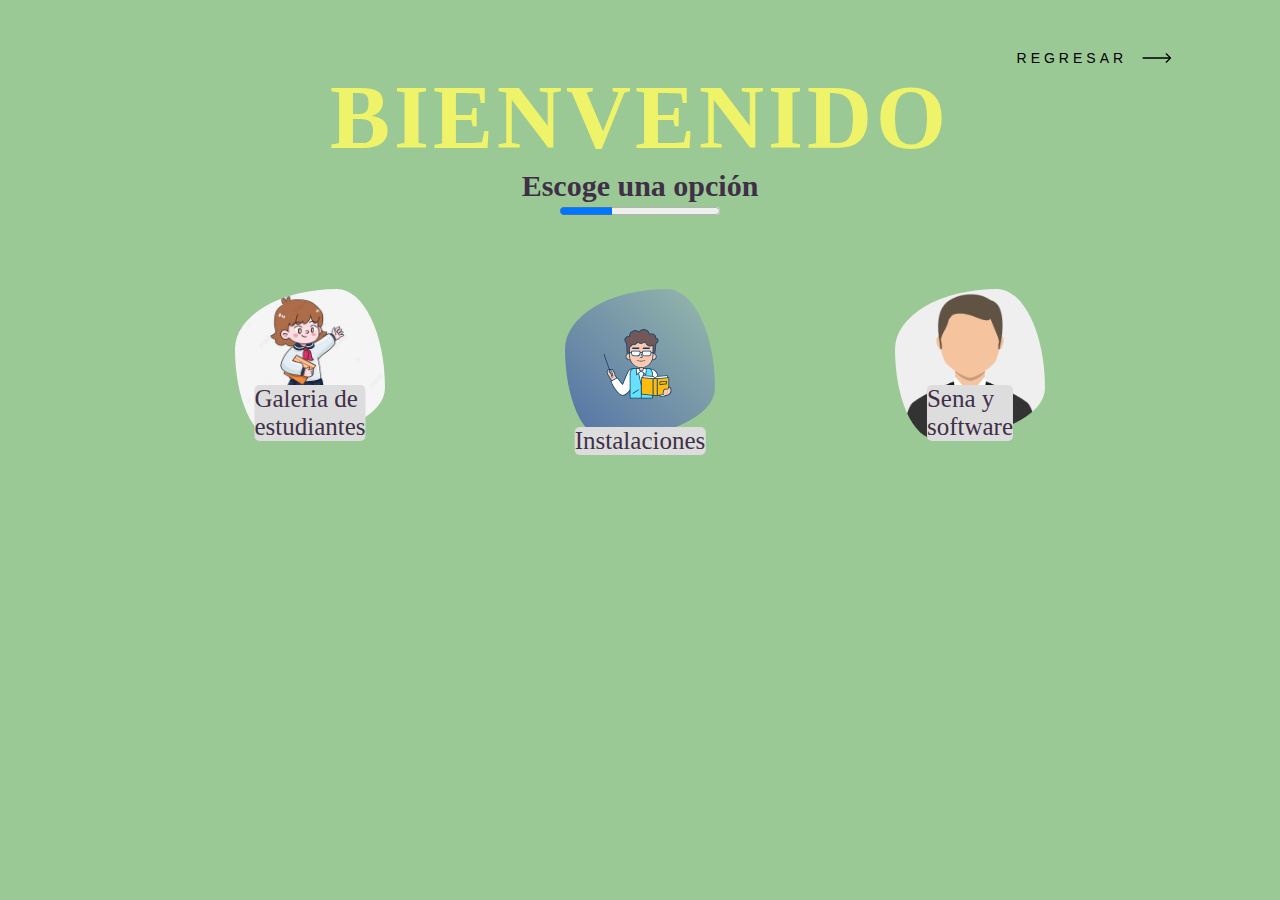
<file: colegioRepublicaChina2_0/opcionesUsuarios/index.html>
<!DOCTYPE html>
<html lang="en">
<head>
    <meta charset="UTF-8">
    <meta http-equiv="X-UA-Compatible" content="IE=edge">
    <meta name="viewport" content="width=device-width, initial-scale=1.0">
    <title>Document</title>

    <link rel="stylesheet" href="style.css">
</head>
<body>
    <main>
        <section class="contenedor-all_users">
            <article>
                <a href="../sobre_nosotros.html" class="btn-return">
                    <button class="cta">
                        <span class="hover-underline-animation"> Regresar </span>
                        <svg viewBox="0 0 46 16" height="10" width="30" xmlns="http://www.w3.org/2000/svg" id="arrow-horizontal">
                            <path transform="translate(30)" d="M8,0,6.545,1.455l5.506,5.506H-30V9.039H12.052L6.545,14.545,8,16l8-8Z" data-name="Path 10" id="Path_10"></path>
                        </svg>
                    </button>
                </a>
                <h2>Bienvenido</h2>
                <h4>Escoge una opción</h4>
                <progress min="0" max="100" value="33"></progress>

                <div class="contenedor-users">
                    <a href="../coming.html">
                        <div class="user">
                            <img src="img/student.png" alt="imagen_alumno">
                            <p>Galeria de estudiantes</p>
                        </div>
                    </a>
                    <a href="../coming.html">
                        <div class="user">
                            <img src="img/Teacher_Outline.svg" alt="imagen_profesor">
                            <p>Instalaciones</p>
                        </div>
                    </a>
                    <a href="../coming.html">
                        <div class="user">
                            <img src="img/rector.png" alt="imagen_coordinador">
                            <p>Sena y software</p>
                        </div>  
                    </a>
                </div>
            </article>
        </section>
    </main>
</body>
</html>
</file>
<file: colegioRepublicaChina2_0/opcionesUsuarios/style.css>
*{
    margin: 0;
    padding: 0;
    box-sizing: border-box;
}

.contenedor-all_users{
    max-width: 1400px;
    margin: auto;
    background: #9bc995;/*#090909*/
    height: 100vh;
    padding: 50px 100px;
}

.contenedor-all_users h2{
    color: #eef36a;
    font-size: 90px;
    text-align: center;

    letter-spacing: 4px;
    text-transform: uppercase;
}

.contenedor-all_users h4{
    margin: auto;
    width: max-content;
    color: #3f3047;
    font-size: 30px;
}
.contenedor-all_users progress{
    display: block;
    margin: 0 auto;
}

.contenedor-users{
    display: flex;
    margin: 70px auto;
    width: 100%;
    max-width: 1000px;
    justify-content: center;
}

.user{
    display: flex;
    position: relative;
    margin: 0 90px;

}

.user p{
    min-height: fit-content;
    position: absolute;
    font-size: 25px;
    bottom: -30px;
    left: 50%;
    transform: translate(-50%, -50%);
    color: #3f3047;
    background-color: #ddd;
    border-radius: 5px;
}

.user img{
    height: 150px;
    width: 150px;
    border-radius: 68% 32% 73% 27% / 40% 66% 34% 60% ;
    background-image: linear-gradient(45deg, #5171a5 0%, #98b9ab 100%);
}

.user img:active{
    transform: scale(0.9);
    transition: all ease 300ms;
}


/* From uiverse.io by @alexmaracinaru */
.cta {
    border: none;
    background: none;
  }
  
  .cta span {
    padding-bottom: 7px;
    letter-spacing: 4px;
    font-size: 14px;
    padding-right: 15px;
    text-transform: uppercase;
  }
  
  .cta svg {
    transform: translateX(-8px);
    transition: all 0.3s ease;
  }
  
  .cta:hover svg {
    transform: translateX(0);
  }
  
  .cta:active svg {
    transform: scale(0.9);
  }
  
  .hover-underline-animation {
    position: relative;
    color: black;
    padding-bottom: 20px;
  }
  
  .hover-underline-animation:after {
    content: "";
    position: absolute;
    width: 100%;
    transform: scaleX(0);
    height: 2px;
    bottom: 0;
    left: 0;
    background-color: #000000;
    transform-origin: bottom right;
    transition: transform 0.25s ease-out;
  }
  
  .cta:hover .hover-underline-animation:after {
    transform: scaleX(1);
    transform-origin: bottom left;
  }

/* --------------------------------------------------------------------------------------------*/

.btn-return{
    display: flex;
    text-decoration: none;    
    flex-direction: row-reverse;
}
</file>
